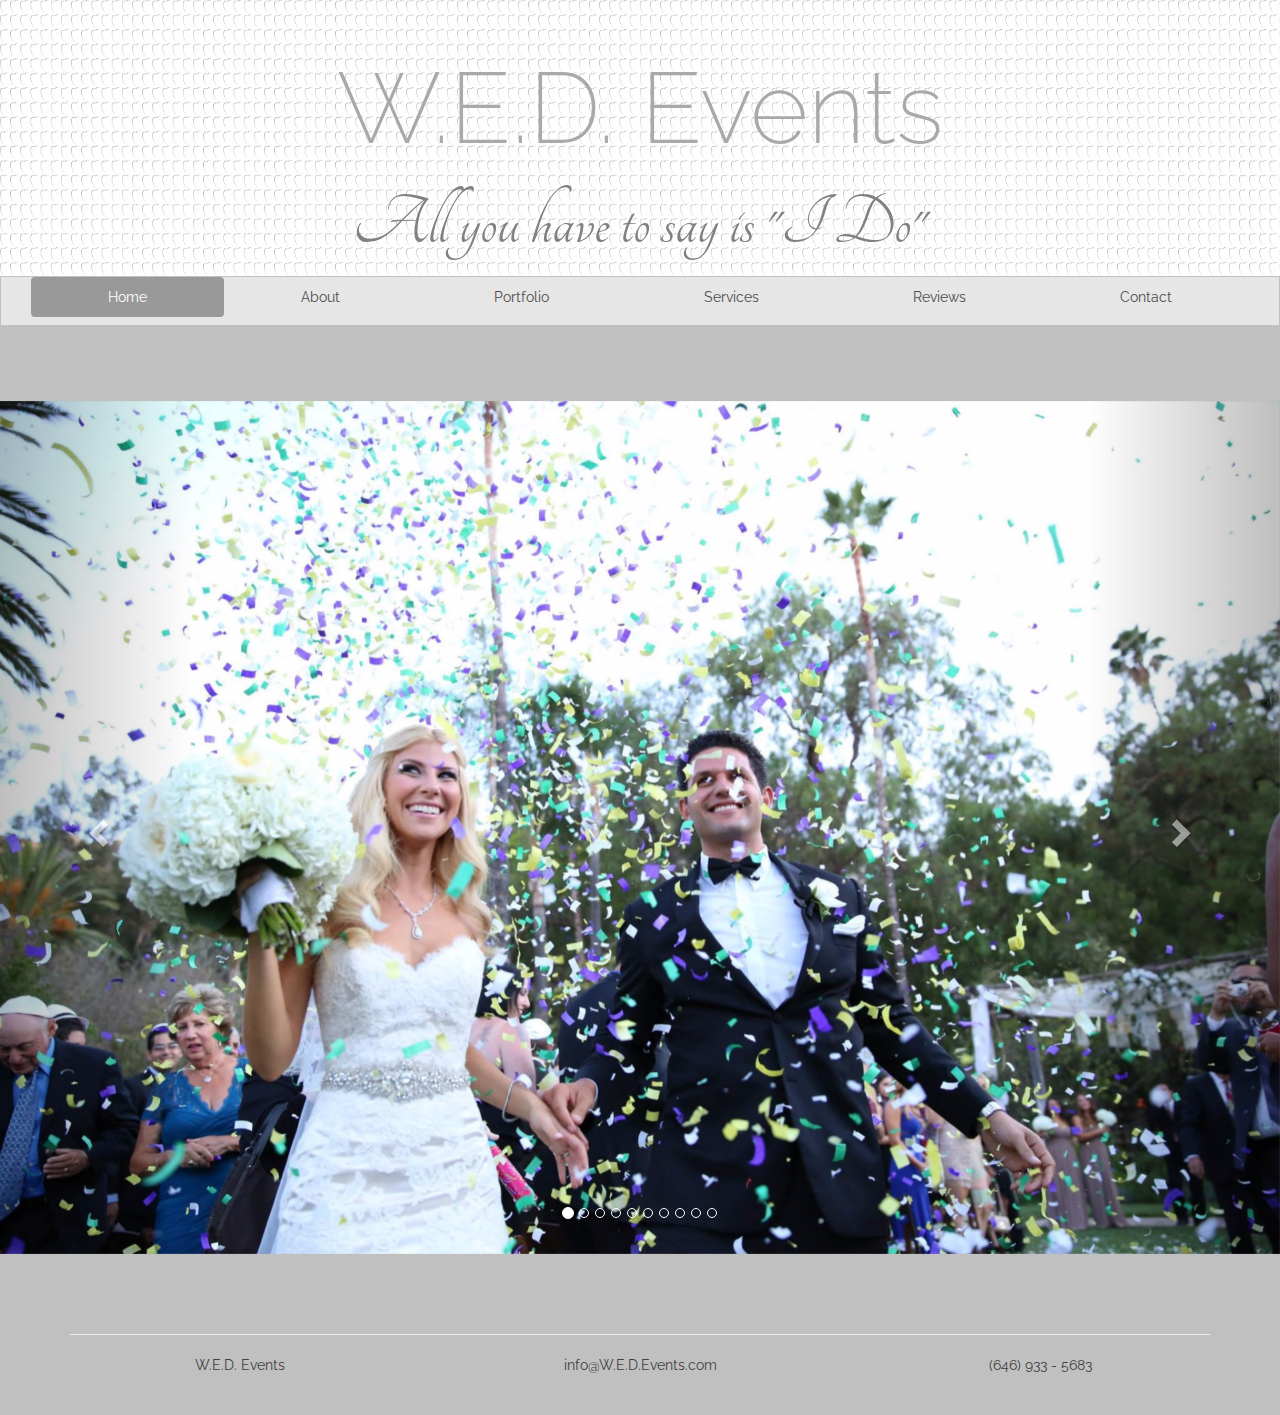
<file: index.html>
<!DOCTYPE html>
<html lang="en-us">
    <head>
        <meta charset="utf-8">
        <link rel="stylesheet" type="text/css" href="css/bootstrap.css">
        <link rel="stylesheet" type="text/css" href="css/wedevents.css">
        <link href='https://fonts.googleapis.com/css?family=Montaga|Raleway:600&effect=emboss' rel='stylesheet' type='text/css'>
        <link href='https://fonts.googleapis.com/css?family=Tangerine' rel='stylesheet' type='text/css'>
        <meta name="viewport" content="width=device-width, initial-scale=1">
        <title>W.E.D. Events</title>
    </head>
     
    <body>
        
            <div class="jumbotron">
                <div class="container-fluid">
                    <div class="row">
                        <div class="font-effect-emboss">
                        <div class="col-sm-12"><p>W.E.D. Events</p></div></div>
                <h3 class="tagline">All you have to say is "I Do"</h3>
                </div>
            </div>
       
             <!--Navigation Bar-->
       
            <nav class="navbar navbar-default">
                <div class="container-fluid">
                    <div class="navbar-header">
                        <!--a class="navbar-brand" href="#">W.E.D. Events-->
                        <button type="button" class="navbar-toggle" data-toggle="collapse" data-target=#myNavbar style="border-color:white;  background-color: #c0c0c0">Menu</button>
                    </div>
                    
                    
                <div class="collapse navbar-collapse" id="myNavbar">
        
                <ul class="nav nav-pills nav-justified">
                    <li class="active"><a href="index.html">Home</a></li>
                    <li><a href="about.html">About</a></li>
                    <li><a href="portfolio.html">Portfolio</a></li>
                    <li><a href="services.html">Services</a></li>
                    <li><a href="reviews.html">Reviews</a></li>
                    <li><a href="contact.html">Contact</a></li>
                </ul>
                </div><!--navbar collapse-->
                </div><!--container closing tag-->
            </nav>
            
        

                                 <!-- Wedding Couple Carousel-->
            <div id="carousel-homepagepics" class="carousel slide" data-ride="carousel" data-interval="8000">
                <ol class="carousel-indicators">
                    <li data-target="#carousel-homepagepics" data-slide-to="0" class="active"></li>
                    <li data-target="#carousel-homepagepics" data-slide-to="1"></li>
                    <li data-target="#carousel-homepagepics" data-slide-to="2"></li>
                    <li data-target="#carousel-homepagepics" data-slide-to="3"></li>
                    <li data-target="#carousel-homepagepics" data-slide-to="4"></li>
                    <li data-target="#carousel-homepagepics" data-slide-to="5"></li>
                    <li data-target="#carousel-homepagepics" data-slide-to="6"></li>
                    <li data-target="#carousel-homepagepics" data-slide-to="7"></li>
                    <li data-target="#carousel-homepagepics" data-slide-to="8"></li>
                    <li data-target="#carousel-homepagepics" data-slide-to="9"></li>
                </ol>

                                    <!-- Wrapper for slides -->
            <div class="carousel-inner">
                <div class="item active">
                    <img class="img-responsive center-block" src="img/wedding-couple-confetti_1920.jpg"/>
                     <div class="carousel-caption">
                        <h1 id="lovecap" class="h1">Celebrate love!</h1>
                    </div>
                </div>
                
                <div class="item">
                    <img class="img-responsive center-block" src="img/wedding-couple-laughing.jpg"/>
                </div>
                
                <div class="item">
                    <img class="img-responsive center-block" src="img/wedding-couple-umbrella_1920.jpg"/>
                     <div class="carousel-caption">
                        <h1 id="umbrella" class="h1">Celebrate love!</h1>
                    </div>
                </div>
                
                <div class="item">
                    <img  class="img-responsive center-block" src="img/wedding-kiss.jpg"/>
                </div>
                
                <div class="item">
                    <img class="img-responsive center-block" src="img/wedding-couple-happy.jpg"/>
                     <div class="carousel-caption">
                        <h1 id="lovehappy" class="h1">Celebrate love!</h1>
                    </div>
                </div>
                
                <div class="item">
                    <img  class="img-responsive center-block" src="img/kiss-md.jpg"/>
                </div>
                
                <div class="item">
                    <img  class="img-responsive center-block" src="img/wedding-couple-bride-lifted1.jpg"/>
                     <div class="carousel-caption">
                        <h1 id="bridelove" class="h1">Celebrate love!</h1>
                    </div>
                </div>
                
                <div class="item">
                    <img  class="img-responsive center-block" src="img/crazy-hour.jpg"/>
                 </div>
                
                <div class="item">
                    <img  class="img-responsive center-block" src="img/wedding-couple-woods.jpg"/>
                     <div class="carousel-caption">
                        <h1 id="lovewoods" class="h1">Celebrate love!</h1>
                    </div>
                </div>
                
                <div class="item">
                    <img  class="img-responsive center-block" src="img/wedding-couple-showered-confetti.jpg"/>
                </div>
                
                
            </div><!--carousel inner closing tag-->
        
                                        <!--Controls-->
            <a class="left carousel-control" href="#carousel-homepagepics" data-slide="prev">
                      <span class="glyphicon glyphicon-chevron-left"></span>
                      <span class="sr-only">Previous</span></a>
                      
            <a class="right carousel-control" href="#carousel-homepagepics" data-slide="next">
                      <span class="glyphicon glyphicon-chevron-right"></span>
                      <span class="sr-only">Next</span></a>
                </div><!--closes container>
            </div><br><br><br><!--closes carousel div-->
                  
            
            
            <!--This is our footer with contact info.-->
            
            <div class="container"><br><br><br>
            
                <div class="row">
                <div class="col-md-12 col-sm-12 col-xs-12">
                <hr>      <!--No closing tag in html5 for this element-->
                </div>
                
                <div class="row">
                    <div class="col-md-4 col-sm-4 col-xs-12" style="text-align:center">W.E.D. Events</div>
                    <div class="col-md-4 col-sm-4 col-xs-12" style="text-align:center">info@W.E.D.Events.com</div>
                    <div class="col-md-4 col-sm-4 col-xs-12" style="text-align:center">(646) 933 - 5683</div>
                </div><br><br>
            </div>
            
        


        <script src="js/jquery.js"></script>
        <script src="js/jquery-ui.js"></script>
        <script src="js/bootstrap.js"></script>
        <script src="js/wedscript.js"></script>
    </body>
</html>
</file>
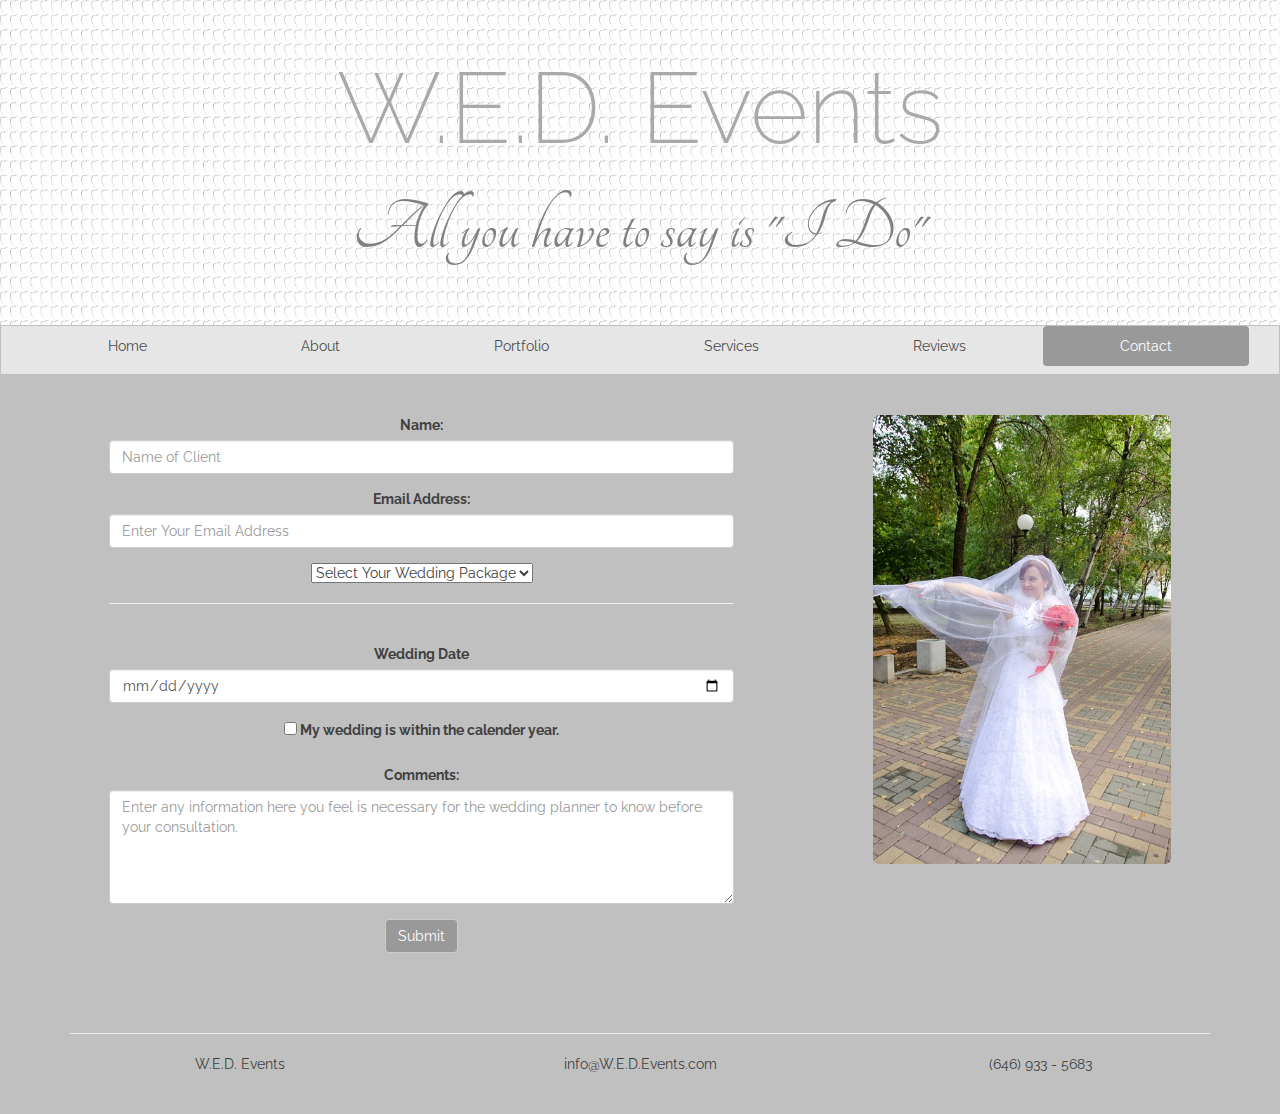
<file: contact.html>
<!DOCTYPE html>
<html lang="en-us">
    <head>
        <meta charset="utf-8">
        <link rel="stylesheet" type="text/css" href="css/bootstrap.css">
        <link rel="stylesheet" type="text/css" href="css/wedevents.css">
        <link href='https://fonts.googleapis.com/css?family=Montaga|Raleway:600&effect=emboss' rel='stylesheet' type='text/css'>
        <link href='https://fonts.googleapis.com/css?family=Tangerine' rel='stylesheet' type='text/css'>
        
        
        <title>W.E.D. Events</title>
    </head>
     
    <body>
        
            <div class="jumbotron">
                <div class="container-fluid">
                    <div class="font-effect-emboss">
                    <p>W.E.D. Events</p></div>
                    <h3 class="tagline">All you have to say is "I Do"</h3>
                </div>
            </div>
       
             <!--Navigation Bar-->
       
            <nav class="navbar navbar-default">
                <div class="container-fluid">
                    <div class="navbar-header">
                        <!--a class="navbar-brand" href="#">W.E.D. Events-->
                        <button type="button" class="navbar-toggle" data-toggle="collapse" data-target=#myNavbar style="border-color:white;  background-color: #c0c0c0">Menu</button>
                    </div>
                    
                    
                <div class="collapse navbar-collapse" id="myNavbar">
        
                <ul class="nav nav-pills nav-justified">
                    <li><a href="index.html">Home</a></li>
                    <li><a href="about.html">About</a></li>
                    <li><a href="portfolio.html">Portfolio</a></li>
                    <li><a href="services.html">Services</a></li>
                    <li><a href="reviews.html">Reviews</a></li>
                    <li class="active"><a href="contact.html">Contact</a></li>
                </ul>
                </div><!--navbar collapse-->
                </div><!--container closing tag-->
            </nav>
  
<br>
<br>
  

<div class="row">
    <div class="col-sm-12 col-md-6 col-md-offset-1">

  <form role="form">
      <div class="form-group">
          <label for="Name" class="formtitles">Name:</label>
          <input type="text" class="form-control" id="name" placeholder="Name of Client">
      </div>
      
      <div class="form-group">
          <label for="Email Address" class="formtitles">Email Address:</label>
          <input type="email" class="form-control" placeholder="Enter Your Email Address">
      </div>
      
    <select class="c-select">
  <option selected>Select Your Wedding Package</option>
  <option value="1">Silver - $5,500 and up</option>
  <option value="2">Gold - $18,500 and up</option>
  <option value="3">Platinum - $55,500 and up</option>
</select>
     <hr>
     <br>
    <div class="form-group">
    <label for="date"class="formtitles">Wedding Date</label>
    <input type="date" class="form-control" id="weddingdate">
    </div>
    
  <label class="c-input c-checkbox">
  <input type="checkbox">
  <span class="c-indicator"></span>
  My wedding is within the calender year.
  </label>
  <br>
  <br>
 
    <div class="form-group">
      <label for="comment" class="formtitles">Comments:</label>
      <textarea class="form-control" rows="5" id="comment" placeholder="Enter any information here you feel is necessary for the wedding planner to know before your consultation."></textarea>
    </div>
  
        <div class="form-group"> 
            <div class="col-sm-offset-1 col-sm-10">
              <button type="submit" class="btn btn-default" id="submit">Submit</button>
        </div>
  </div>
  </form>
    </div>
    <div class="col-sm-12 col-md-3 col-md-offset-1">
            <img src="img/wedding-bride-veil-arm-ext.jpg" class="img-responsive center-block img-rounded"/>
        </div>
 </div>
  
        


<!--This is our footer with contact info.-->
            
            <div class="container"><br><br><br>
                <div class="row">
                <div class="col-md-12 col-sm-12 col-xs-12">
                <hr>      <!--No closing tag in html5 for this element-->
                </div>
                
                <div class="row">
                    <div class="col-md-4 col-sm-4 col-xs-12 center-block">W.E.D. Events</div>
                    <div class="col-md-4 col-sm-4 col-xs-12 center-block">info@W.E.D.Events.com</div>
                    <div class="col-md-4 col-sm-4 col-xs-12 center-block">(646) 933 - 5683</div>
                </div><br><br>
            </div>
            


        <script src="js/jquery.js"></script>
        <script src="js/jquery-ui.js"></script>
        <script src="js/bootstrap.js"></script>
    </body>
</html>
</file>
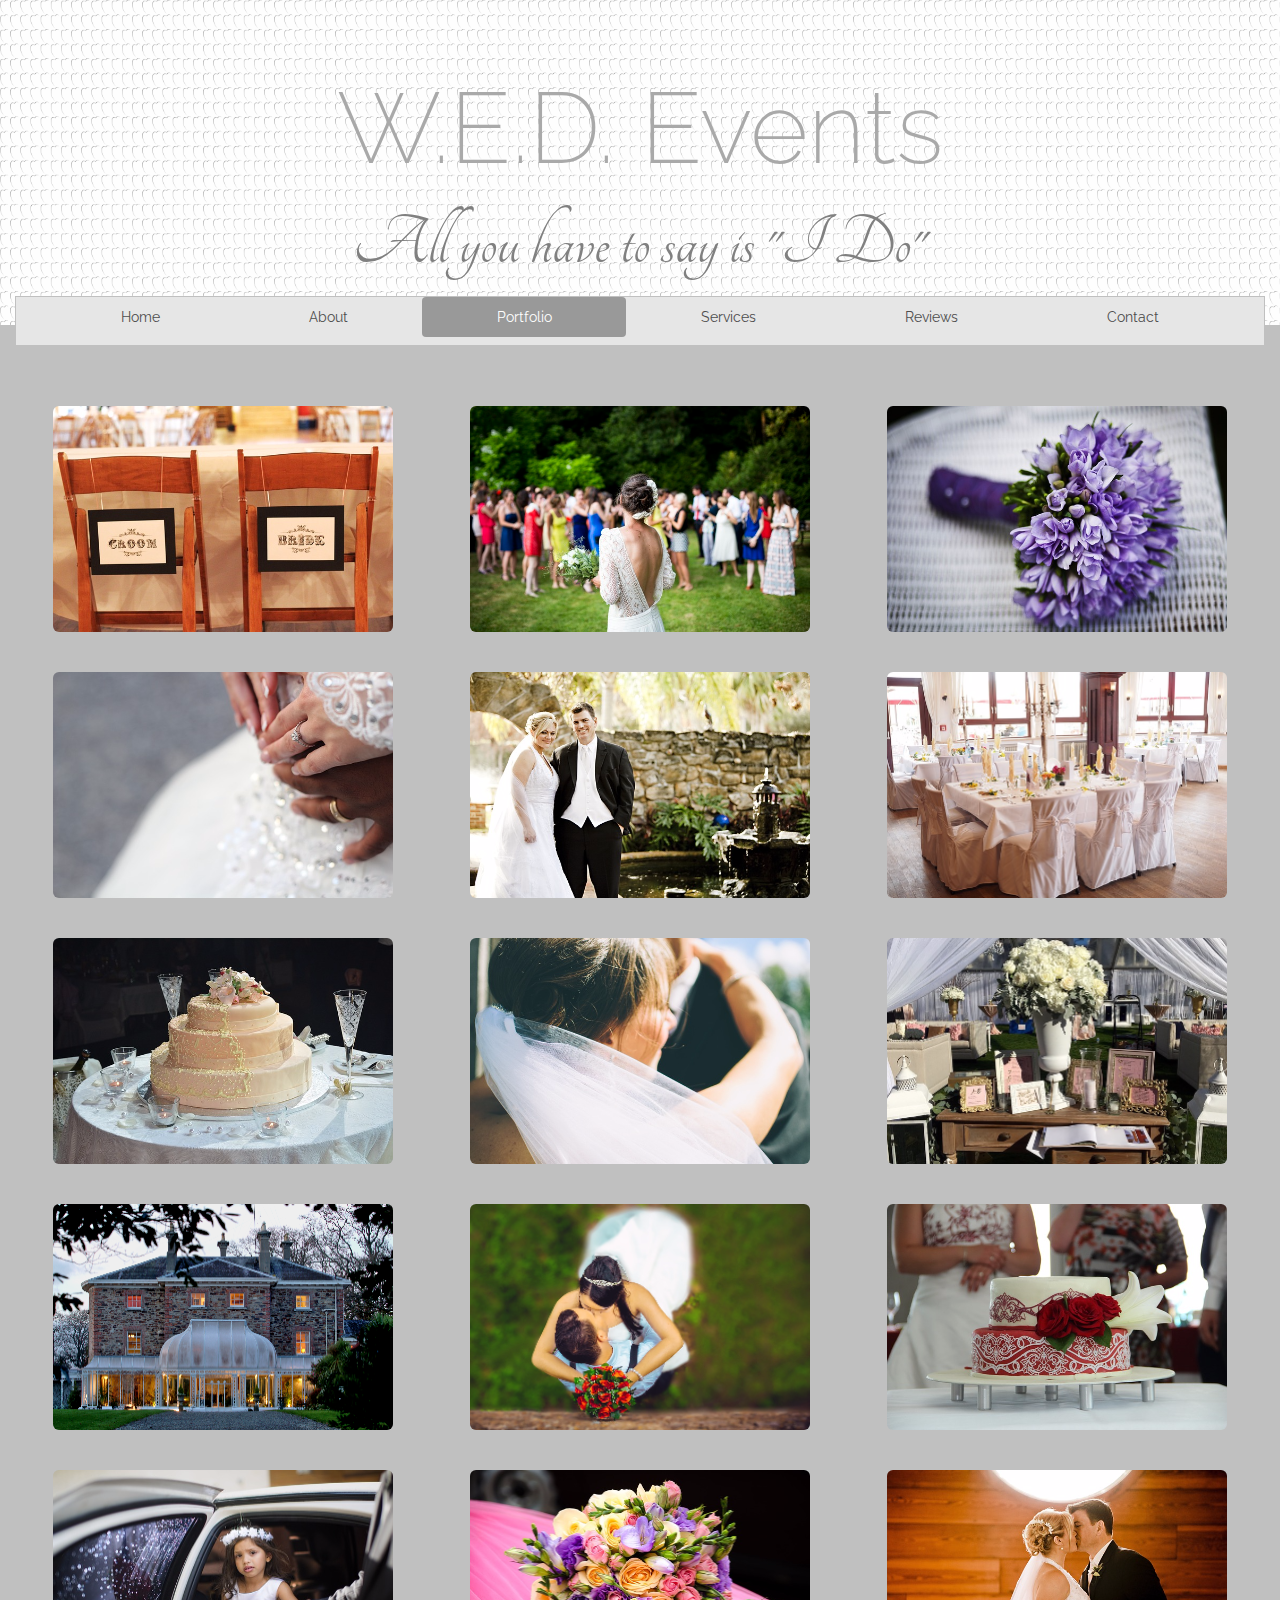
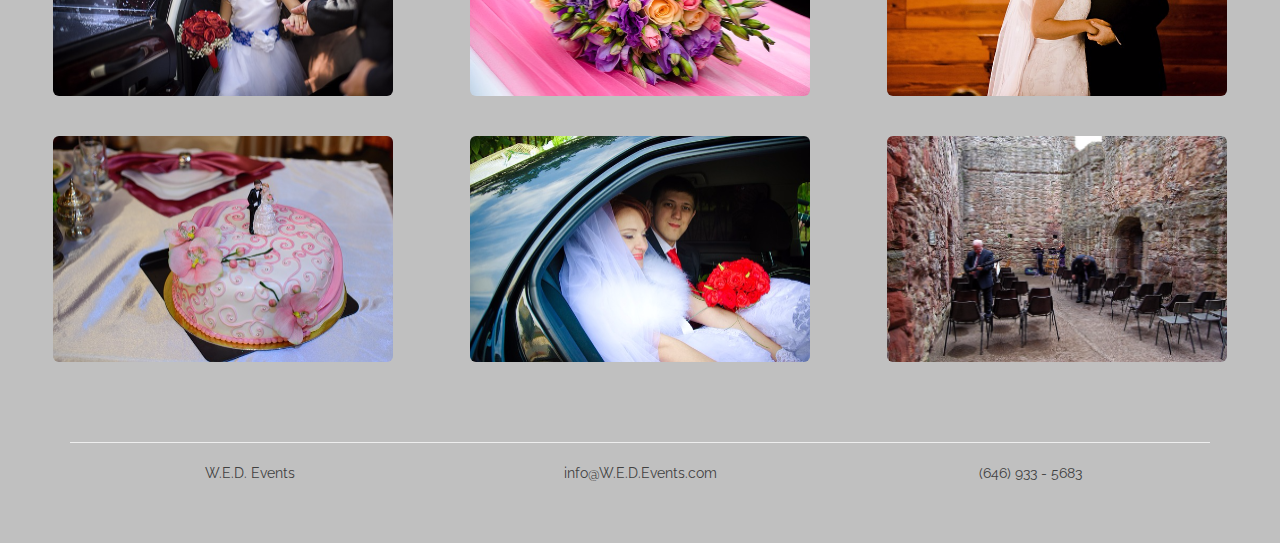
<file: portfolio.html>
<!DOCTYPE html>
<html lang="en-us">
    <head>
        <meta charset="utf-8">
        <link rel="stylesheet" type="text/css" href="css/bootstrap.css">
        <link rel="stylesheet" type="text/css" href="css/wedevents.css">
        <link href='https://fonts.googleapis.com/css?family=Montaga|Raleway:600&effect=emboss' rel='stylesheet' type='text/css'>
        <link href='https://fonts.googleapis.com/css?family=Tangerine' rel='stylesheet' type='text/css'>
        <meta name="viewport" content="width=device-width, initial-scale=1">
        <title>W.E.D. Events</title>
    </head>
     
    <body>
        
            <div class="jumbotron">
                <div class="container-fluid">
                    <div class="row">
                        <div class="font-effect-emboss">
                        <div class="col-xs-12"><p>W.E.D. Events</p></div>
                <h3 class="tagline">All you have to say is "I Do"</h3>
                </div>
            </div>
            
                        <!--Navigation Bar-->
       
            <nav class="navbar navbar-default">
                <div class="container-fluid">
                    <div class="navbar-header">
                        <!--a class="navbar-brand" href="#">W.E.D. Events-->
                        <button type="button" class="navbar-toggle" data-toggle="collapse" data-target=#myNavbar style="border-color:white;  background-color: #c0c0c0">Menu</button>
                    </div>
                    
                    
                <div class="collapse navbar-collapse" id="myNavbar">
        
                <ul class="nav nav-pills nav-justified">
                    <li><a href="index.html">Home</a></li>
                    <li><a href="about.html">About</a></li>
                    <li class="active"><a href="portfolio.html">Portfolio</a></li>
                    <li><a href="services.html">Services</a></li>
                    <li><a href="reviews.html">Reviews</a></li>
                    <li><a href="contact.html">Contact</a></li>
                </ul>
                </div><!--navbar collapse-->
                </div><!--container closing tag-->
            </nav>
            
 
                                    <!--Portfolio responsive grid-->
            <div class="container-fluid">
                <br><br><br>
                <div class="row">
                    <div class="col-md-4 col-sm-4 col-xs-12">
                        <img src="img/bride-groom-chairs-sm.jpg" class="img-responsive img-rounded center-block"/>
                        <br><br></div>
                    
                    <div class="col-md-4 col-sm-4 col-xs-12 center-block">
                        <img src="img/bride-wedding-party-sm.jpg" class="img-responsive img-rounded center-block"/>
                        <br><br></div>
                    
                    <div class="col-md-4 col-sm-4 col-xs-12 center-block">
                        <img src="img/bouquet-purple-sm.jpg" class="img-responsive img-rounded center-block"/>
                        <br><br></div>
                        
                </div>
            </div>
            
            <div class="container-fluid">    
                <div class="row">        
                    <div class="col-md-4 col-sm-4 col-xs-12">
                        <img src="img/bridal-wedding-hands-sm.jpg" class="img-responsive img-rounded center-block"/>
                        <br><br></div>

                    <div class="col-md-4 col-sm-4 col-xs-12">
                        <img src="img/wedding-couple-sm5.jpg" class="img-responsive img-rounded center-block"/>
                        <br><br></div>
                    
                    <div class="col-md-4 col-sm-4 col-xs-12">
                        <img src="img/wedding-table-recep-sm.jpg" class="img-responsive img-rounded center-block"/>
                        <br><br></div>
                </div>  
            </div>
            
            <div class="container-fluid">
                <div class="row">    
                    <div class="col-md-4 col-sm-4 col-xs-12">
                        <img src="img/wedding-cake-sm.jpg" class="img-responsive img-rounded center-block"/>
                        <br><br></div>
                    
                    <div class="col-md-4 col-sm-4 col-xs-12">
                        <img src="img/couple-dancing-sm.jpg" class="img-responsive img-rounded center-block"/>
                        <br><br></div>
                    
                    <div class="col-md-4 col-sm-4 col-xs-12">
                       <img src="img/wedding-guest-book-sm.jpg" class="img-responsive img-rounded center-block"/>
                       <br><br></div>
                </div>
            </div>  
                    
            <div class="container-fluid">
                <div class="row">    
                    <div class="col-md-4 col-sm-4 col-xs-12">
                        <img src="img/Marlfield_House_Hotel-sm.jpg" class="img-responsive img-rounded center-block"/>
                        <br><br></div>
                    
                    <div class="col-md-4 col-sm-4 col-xs-12">
                        <img src="img/kiss-photo-from-above.jpg" class="img-responsive img-rounded center-block"/>
                        <br><br></div>
                    
                    <div class="col-md-4 col-sm-4 col-xs-12">
                        <img src="img/wedding-reception-cake-sm.jpg" class="img-responsive img-rounded center-block"/>
                        <br><br></div>
                </div>
            </div>
                
            <div class="container-fluid">
                <div class="row">
                    <div class="col-md-4 col-sm-4 col-xs-12">
                        <img src="img/flower-girl-sm.jpg" class="img-responsive img-rounded center-block"/>
                        <br><br></div>
                    
                    <div class="col-md-4 col-sm-4 col-xs-12">
                        <img src="img/flowers-colorful-sm.jpg" class="img-responsive img-rounded center-block"/>
                        <br><br></div>
                    
                    <div class="col-md-4 col-sm-4 col-xs-12">
                        <img src="img/wedding-kiss-sunlight-sm.jpg" class="img-responsive img-rounded center-block"/>
                        <br><br></div>
                </div>
            </div>
            
            <div class="container-fluid">        
                <div class="row">    
                    <div class="col-md-4 col-sm-4 col-xs-12">
                        <img src="img/wedding-cake-sm-pink.jpg" class="img-responsive img-rounded center-block"/>
                        <br><br></div>
                
                    <div class="col-md-4 col-sm-4 col-xs-12">
                        <img src="img/couple-in-car-sm.jpg" class="img-responsive img-rounded center-block"/>
                        <br><br></div>    
                
                    <div class="col-md-4 col-sm-4 col-xs-12">
                        <img src="img/castle-sm.jpg" class="img-responsive img-rounded center-block"/>
                        <br><br></div>
                </div>      
            </div>
            
               
            <!--This is our footer with contact info.-->
            
            <div class="container"><br>
                <div class="row">
                    <div class="col-md-12 col-sm-12 col-xs-12">
                    <hr>  <!--No closing tag in html5 for this element-->
                    </div>    
                </div>
                
                <div class="row">
                    <div class="col-md-4 col-sm-4 col-xs-12">W.E.D. Events</div>
                    <div class="col-md-4 col-sm-4 col-xs-12">info@W.E.D.Events.com</div>
                    <div class="col-md-4 col-sm-4 col-xs-12">(646) 933 - 5683</div>
                </div><br><br><br><!--closes row-->
            </div><!--closes footer container-->


        <script src="js/jquery.js"></script>
        <script src="js/jquery-ui.js"></script>
        <script src="js/bootstrap.js"></script>
    </body>
</html>
</file>
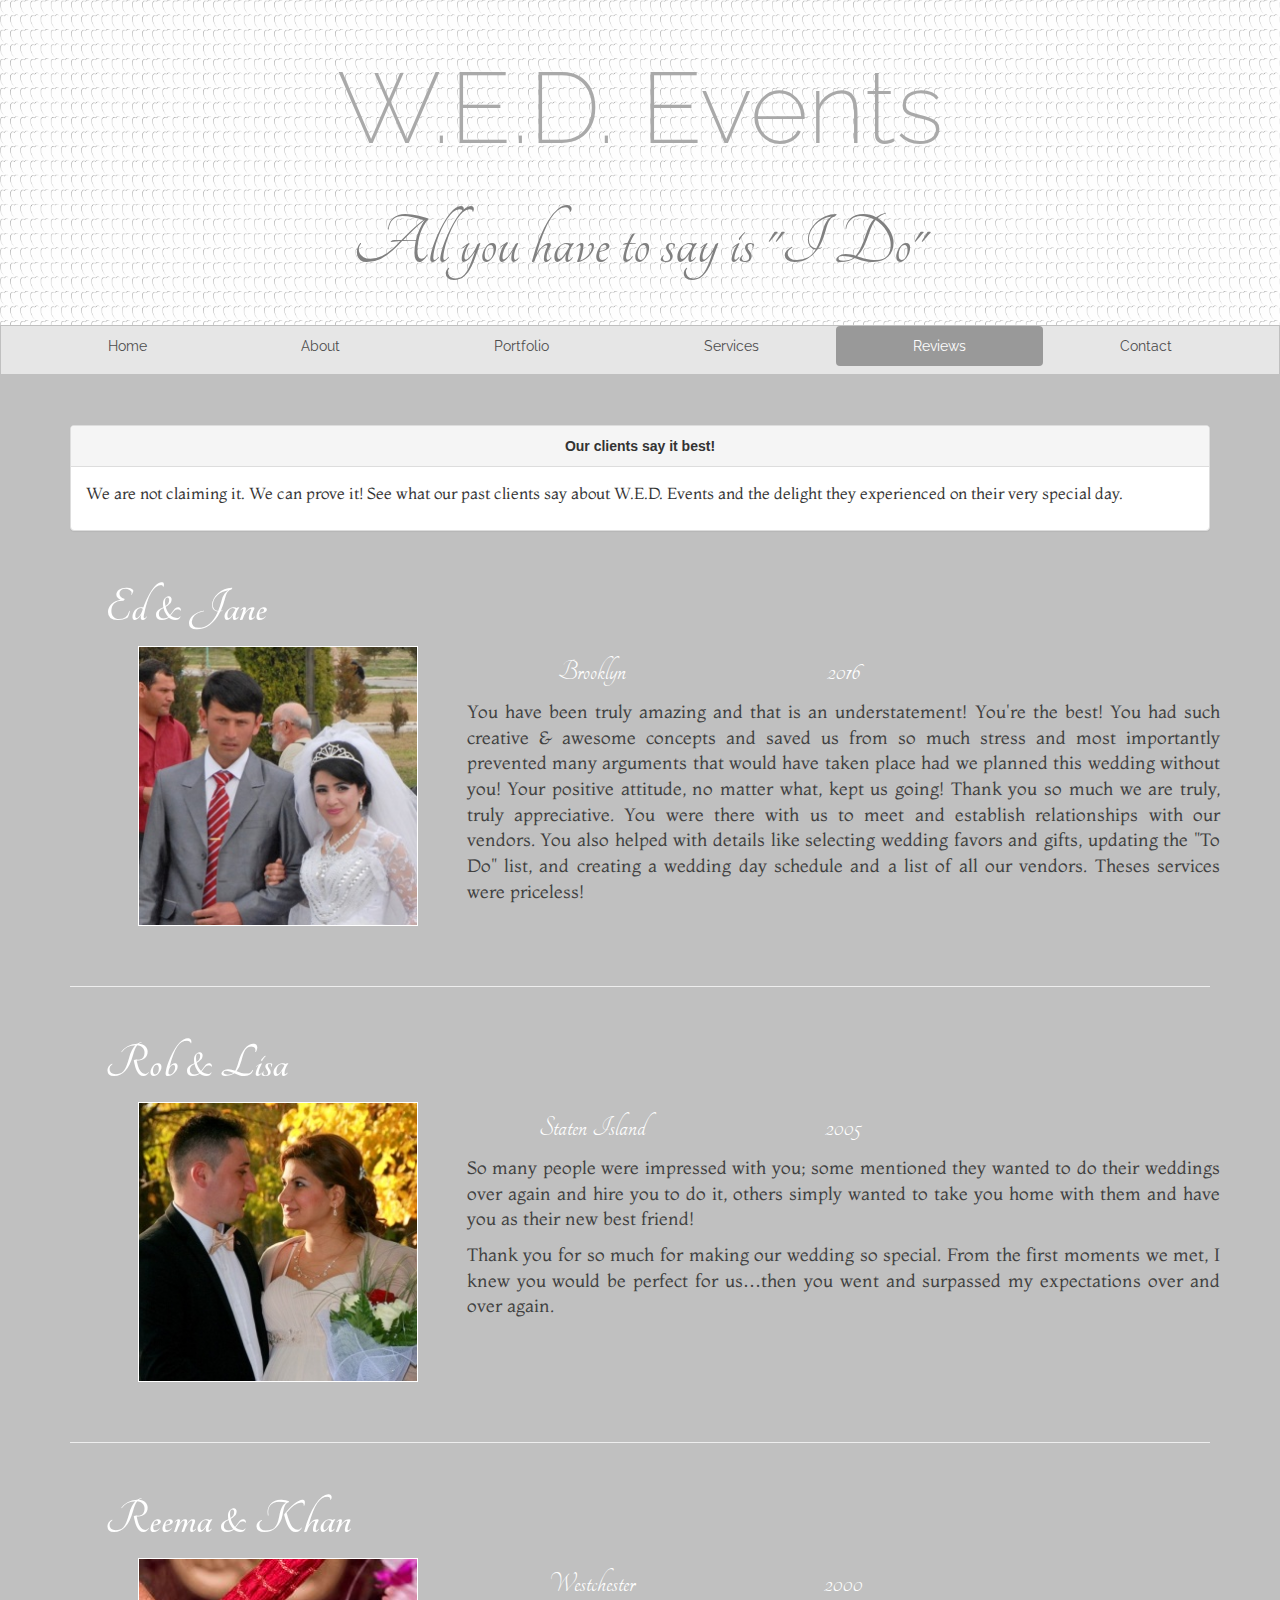
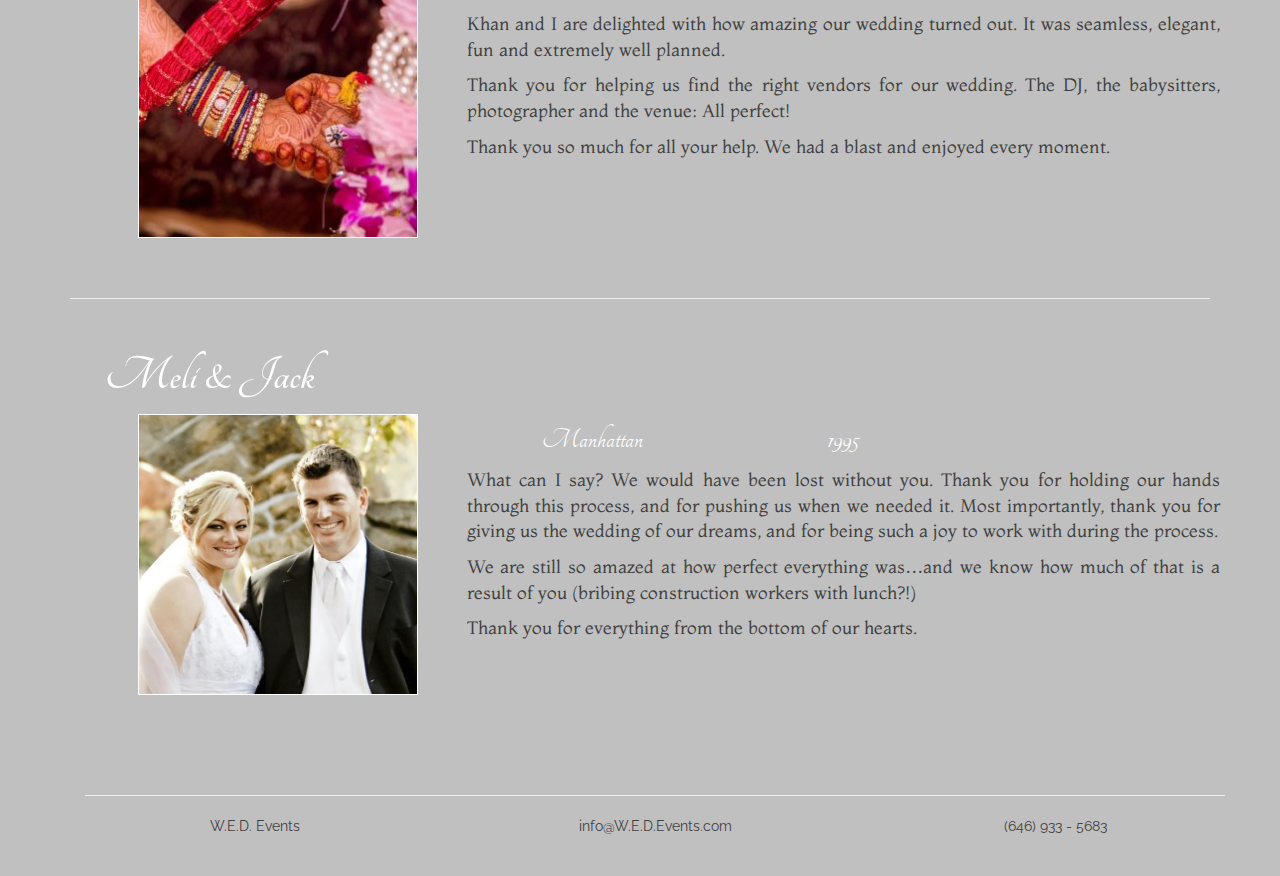
<file: reviews.html>
<!DOCTYPE html>
<html lang="en-us">
    <head>
        <meta charset="utf-8">
        <link rel="stylesheet" type="text/css" href="css/bootstrap.css">
        <link rel="stylesheet" type="text/css" href="css/wedevents.css">
        <link href='https://fonts.googleapis.com/css?family=Montaga|Raleway:600&effect=emboss' rel='stylesheet' type='text/css'>
        <link href='https://fonts.googleapis.com/css?family=Tangerine' rel='stylesheet' type='text/css'>
        <meta http-equiv="X-UA-Compatible" content="IE=edge" />
        <meta name="viewport" content="width=device-width, initial-scale=1">
        <!--[if lt IE 9]>
            <script src="https://oss.maxcdn.com/html5shiv/3.7.2/html5shiv.min.js"></script>
            <script src="https://oss.maxcdn.com/respond/1.4.2/respond.min.js"></script>
        <![endif]-->
        <title>W.E.D. Events</title>
    </head>
     
    <body>
        
            <div class="jumbotron">
                <div class="container-fluid">
                    <div class="row">
                        <div class="font-effect-emboss"
                        <div class="col-sm-12"><p>W.E.D. Events</p></div></div>
                <h3 class="tagline">All you have to say is "I Do"</h3>
                </div>
            </div>
       
             <!--Navigation Bar-->
       
            <nav class="navbar navbar-default">
                <div class="container-fluid">
                    <div class="navbar-header">
                        <!--a class="navbar-brand" href="#">W.E.D. Events-->
                        <button type="button" class="navbar-toggle" data-toggle="collapse" data-target=#myNavbar style="border-color:white;  background-color: #c0c0c0">Menu</button>
                    </div>
                    
                    
                <div class="collapse navbar-collapse" id="myNavbar">
        
                <ul class="nav nav-pills nav-justified">
                    <li><a href="index.html">Home</a></li>
                    <li><a href="about.html">About</a></li>
                    <li><a href="portfolio.html">Portfolio</a></li>
                    <li><a href="services.html">Services</a></li>
                    <li class="active"><a href="reviews.html">Reviews</a></li>
                    <li><a href="contact.html">Contact</a></li>
                </ul>
                </div><!--navbar collapse-->
                </div><!--container closing tag-->
            </nav>
            
            
            <div class="container">
            <div class="panel panel-default">
                <div class="panel-heading"><strong>Our clients say it best!</strong></div>
                <div class="panel-body">
                    <p>We are not claiming it. We can prove it! See what our past clients say about W.E.D. Events and the delight they experienced on their very special day.</p>
                    
                </div>
            </div><!-- closing panel -->              
            
            <!-- First Review -->
            <div class="container"> 
            <div  class="review">
                <div class="row"> <!-- Name of spouses for this review -->
                    <div class="col-sm-12">
                        <h4 class="reviewtitle"><strong>Ed & Jane</strong></h4>
                    </div>
                </div>
                <div class="row">
                    <div class="col-sm-4">
                        <img src="img/ed-jane.jpg" class="reviewpic"  class="img-responsive" class="center-block"/>
                    </div>
                    <div class="col-sm-8"> 
                        <div class="row">
                            <div class="col-sm-4"><h6 class="reviewtitle2">Brooklyn</h6></div>
                            <div class="col-sm-4"><h6 class="reviewtitle2">2016</h6></div>
                        </div>
                        <div class="row">
                            <p class="reviewparagraph">
                                You have been truly amazing and that is an understatement! You're the best! You had such creative & awesome concepts and saved us from so much stress and most importantly prevented many arguments that would have taken place had we planned this wedding without you!
                                Your positive attitude, no matter what, kept us going! Thank you so much we are truly, truly appreciative.
                                You were there with us to meet and establish relationships with our vendors. You also helped with details like selecting wedding favors and gifts, updating the "To Do" list, and creating a wedding day schedule and a list of all our vendors. Theses services were priceless!
                            </p>
                        </div>
                       
                    </div>
                </div>
            </div>    
            </div>
            <br>
            <hr>
            <!-- Second Review -->
            <div class="container"> 
            <div  class="review">
                <div class="row"> <!-- Name of spouses for this review -->
                    <div class="col-xs-12">
                        <h4 class="reviewtitle"><strong>Rob & Lisa</strong></h4>
                    </div>
                </div>
                <div class="row">
                    <div class="col-sm-4">
                        <img src="img/rob-lisa.jpg" class="reviewpic" class="img-responsive" class="center-block"/>
                    </div>
                    <div class="col-sm-8"> 
                        <div class="row">
                            <div class="col-sm-4"><h6 class="reviewtitle2">Staten Island</h6></div>
                            <div class="col-sm-4"><h6 class="reviewtitle2">2005</h6></div>
                        </div>
                        <div class="row">
                            <p class="reviewparagraph">
                                So many people were impressed with you; some mentioned they wanted to do their weddings over again and hire you to do it, others simply wanted to take you home with them and have you as their new best friend!
                            </p>
                            <p class="reviewparagraph">
                                Thank you for so much for making our wedding so special. From the first moments we met, I knew you would be perfect for us…then you went and surpassed my expectations over and over again.
                            </p>
                        </div>
                       
                    </div>
                </div>
            </div>    
            </div>
            
            <br>
            <hr>
            
            <!--This is the third review.-->
            <div class="container">
                <div class="review">
                    <div class="row"> <!-- Name of spouses for this review -->
                        <div class="col-xs-12">
                            <h4 class="reviewtitle"><strong>Reema & Khan</strong></h4>
                        </div>
                    </div> 
                    <div class="row">
                        <div class="col-sm-4">
                            <img src="img/reema-khan.jpg" class="reviewpic" class="img-responsive" class="center-block"/>
                        </div>
                        <div class="col-sm-8">
                            <div class="row">
                                <div class="col-sm-4"><h6 class="reviewtitle2">Westchester</h6></div>
                                <div class="col-sm-4"><h6 class="reviewtitle2">2000</h6></div>
                            </div>
                            <div class="row">
                                <p class="reviewparagraph">
                                    Khan and I are delighted with how amazing our wedding turned out. It was seamless, elegant, fun and extremely well planned.
                                </p>
                                <p class="reviewparagraph">
                                    Thank you for helping us find the right vendors for our wedding. The DJ, the babysitters, photographer and the venue: All perfect!
                                </p>
                                <p class="reviewparagraph">
                                    Thank you so much for all your help. We had a blast and enjoyed every moment.
                                </p>
                            </div>
                        </div>
                    </div>
                </div>
                
            </div>
            
            <br>
            <hr>
            
            <!--This is the fourth review.-->
            <div class="container"> 
            <div  class="review">
                <div class="row"> <!-- Name of spouses for this review -->
                    <div class="col-xs-12">
                        <h4 class="reviewtitle"><strong>Meli & Jack</strong></h4>
                    </div>
                </div>
                <div class="row">
                    <div class="col-sm-4">
                        <img src="img/meli-jack.jpg" class="reviewpic" class="img-responsive" class="center-block"/>
                    </div>
                    <div class="col-sm-8"> 
                        <div class="row">
                            <div class="col-sm-4"><h6 class="reviewtitle2">Manhattan</h6></div>
                            <div class="col-sm-4"><h6 class="reviewtitle2">1995</h6></div>
                        </div>
                        <div class="row">
                            <p class="reviewparagraph">
                                What can I say? We would have been lost without you. Thank you for holding our hands through this process, and for pushing us when we needed it. Most importantly, thank you for giving us the wedding of our dreams, and for being such a joy to work with during the process. 
                            </p>
                            <p class="reviewparagraph">
                                We are still so amazed at how perfect everything was…and we know how much of that is a result of you (bribing construction workers with lunch?!)
                            </p>
                            <p class="reviewparagraph">
                                Thank you for everything from the bottom of our hearts. 
                            </p>
                        </div>
                       
                    </div>
                </div>
            </div>    
            </div>
            
            <!--This is our footer with contact info.-->
            
            <div class="container"><br><br><br>
                <div class="row">
                <div class="col-md-12 col-sm-12 col-xs-12">
                <hr>      <!--No closing tag in html5 for this element-->
                </div>
                
                <div class="row">
                    <div class="col-md-4 col-sm-4 col-xs-12" style="text-align:center">W.E.D. Events</div>
                    <div class="col-md-4 col-sm-4 col-xs-12" style="text-align:center">info@W.E.D.Events.com</div>
                    <div class="col-md-4 col-sm-4 col-xs-12" style="text-align:center">(646) 933 - 5683</div>
                </div><br><br>
            </div>
            
        


        <script src="js/jquery.js"></script>
        <script src="js/jquery-ui.js"></script>
        <script src="js/bootstrap.js"></script>
    </body>
</html>
</file>
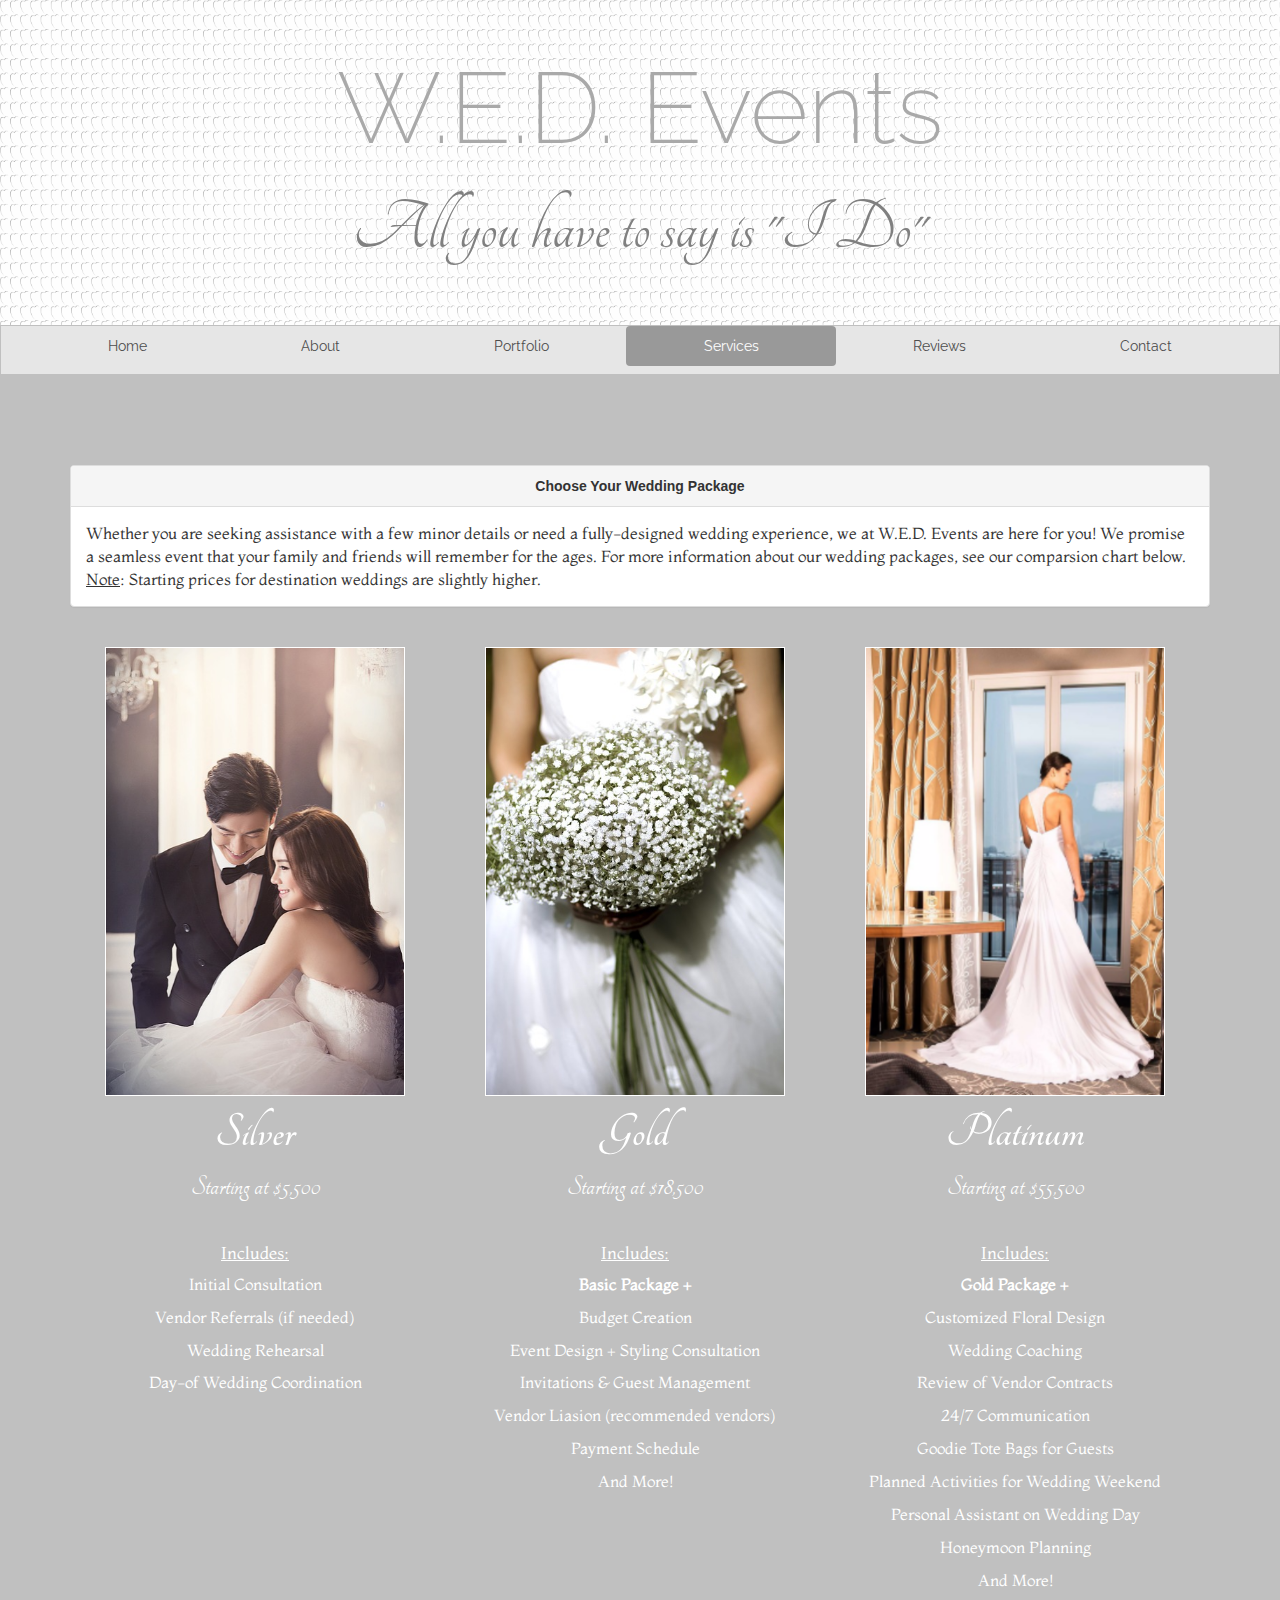
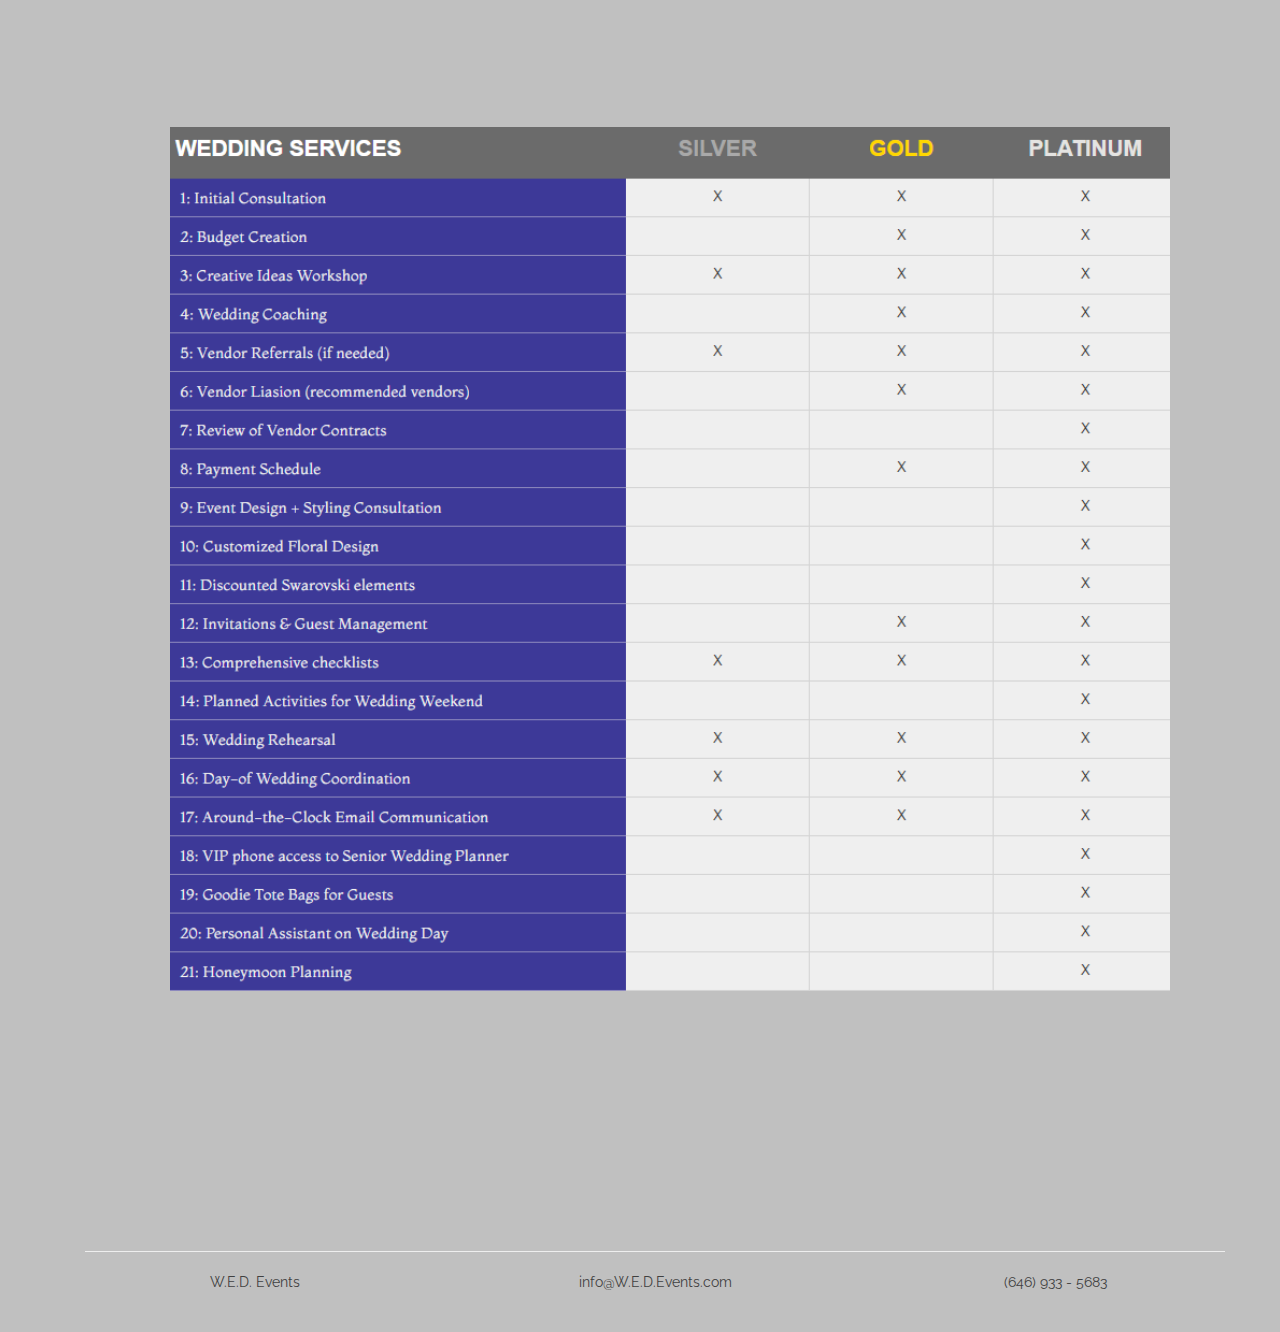
<file: services.html>
<!DOCTYPE html>
<html lang="en-us">
    <head>
        <meta charset="utf-8">
        <link rel="stylesheet" type="text/css" href="css/bootstrap.css">
        <link rel="stylesheet" type="text/css" href="css/wedevents.css">
        <meta name="viewport" content="width=device-width, initial-scale=1">
        <link href='https://fonts.googleapis.com/css?family=Montaga|Raleway:600&effect=emboss' rel='stylesheet' type='text/css'>
        <link href='https://fonts.googleapis.com/css?family=Tangerine' rel='stylesheet' type='text/css'>
        <title>W.E.D. Events</title>
    </head>
     
    <body class="weddingservicestable">
        
            <div class="jumbotron">
                <div class="container-fluid">
                    <div class="font-effect-emboss">
                    <p>W.E.D. Events</p></div>
                    <h3 class="tagline">All you have to say is "I Do"</h3>
                </div>
            </div>
       
             <!--Navigation Bar-->
       
            <nav class="navbar navbar-default">
                <div class="container-fluid">
                    <div class="navbar-header">
                        <!--a class="navbar-brand" href="#">W.E.D. Events-->
                        <button type="button" class="navbar-toggle" data-toggle="collapse" data-target=#myNavbar style="border-color:white; background-color: #c0c0c0">Menu</button>
                    </div>
                    
                    
                <div class="collapse navbar-collapse" id="myNavbar">
        
                <ul class="nav nav-pills nav-justified">
                    <li><a href="index.html">Home</a></li>
                    <li><a href="about.html">About</a></li>
                    <li><a href="portfolio.html">Portfolio</a></li>
                    <li class="active"><a href="services.html">Services</a></li>
                    <li><a href="reviews.html">Reviews                                                                                                                                                                                                                                                                                                                                                                                                                                                                                                                                                                                                                                                                                                                                                                                                                                                                                                                                                                                                                                                                                                                                                                                                                                                                                                                                                                                                           </a></li>
                    <li><a href="contact.html">Contact</a></li>
                </ul>
                </div><!--navbar collapse-->
                </div><!--container closing tag-->
            </nav>
            <br>
            <br>
            
            <div class="container">
            <div class="panel panel-default">
                <div class="panel-heading"><strong>Choose Your Wedding Package</strong></div>
                <div class="panel-body">
                    Whether you are seeking assistance with a few minor details or need a fully-designed wedding experience,
                    we at W.E.D. Events are here for you! We promise a seamless event that your family and friends will remember for the ages.
                    For more information about our wedding packages, see our comparsion chart below.
                    <br>
                    <span id="servicesnote">Note</span>: Starting prices for destination weddings are slightly higher.
                </div>
            </div><!-- closing panel -->  
    
    
            <div class="container-fluid">
                <div class="row">
                    <div class="col-md-4 col-md-offset-0 col-sm-4 col-sm-offset-0 col-xs-10 col-xs-offset-2">
            <div class="package">
                <img src="img/wedding-couple-asian_640.jpg" class="packagepic" class="image-responsive center-block"/>
                <h4 class="weddingpackagetitle"><strong>Silver</strong></h4>
                <h6 class="weddingpackagetitle2">Starting at $5,500</h6>
                <br>
                <h5 class="listtitle">Includes:</h5>
                <p>
                        <p class="services">Initial Consultation</p>
                        <p class="services">Vendor Referrals (if needed)</p>
                        <p class="services">Wedding Rehearsal</p>
                        <p class="services">Day-of Wedding Coordination</p>
                </p>
            </div>
            </div>
            
            <div class="col-md-4 col-md-offset-0 col-sm-4 col-sm-offset-0 col-xs-10 col-xs-offset-2">
            <div class="package">
                <img src="img/wedding-dress-bouquet_640.jpg" class="packagepic" class="img-responsive center-block"/>
                <h4 class="weddingpackagetitle"><strong>Gold</strong></h4>
                <h6 class="weddingpackagetitle2"> Starting at $18,500</h6>
                <br>
                <h5 class="listtitle">Includes:</h5>
                <p>
                        <p class="services"><strong>Basic Package +</strong></p>
                        <p class="services">Budget Creation</p>
                        <p class="services">Event Design + Styling Consultation</p>
                        <p class="services">Invitations & Guest Management</p>
                        <p class="services">Vendor Liasion (recommended vendors)</p>
                        <p class="services">Payment Schedule</p>
                        <p class="services">And More!</p>
            </div>
            </div>
            
            <div class="col-md-4 col-md-offset-0 col-sm-4 col-sm-offset-0 col-xs-10 col-xs-offset-2">
            <div class="package">
                <img src="img/bride-services.jpg" class="packagepic" class="img-responsive center-block"/>
                <h4 class="weddingpackagetitle"><strong>Platinum</strong></h4>
                <h6 class="weddingpackagetitle2"> Starting at $55,500</h6>
                <br>
                <h5 class="listtitle">Includes:</h5>
                <p>
                        <p class="services"><strong>Gold Package +</strong></p>
                        <p class="services">Customized Floral Design</p>
                        <p class="services">Wedding Coaching</p>
                        <p class="services">Review of Vendor Contracts</p>
                        <p class="services">24/7 Communication</p>
                        <p class="services">Goodie Tote Bags for Guests</p>
                        <p class="services">Planned Activities for Wedding Weekend</p>
                        <p class="services">Personal Assistant on Wedding Day</p>
                        <li class="services">Honeymoon Planning</p>
                        <li class="services">And More!</p>
                </p><br><br>
                </div>
            </div><!-- closing row -->
            </div><!-- closing container fluid -->
            

            <br>
            <br>
            <br>
            <br>
            <br>
            <br>
            <br>
            <br>
            <br>
            <br>
            <br>
            <br>
            <br>
            <br>
            <br>
            
    <div class="container">
        <div class="row">
                <div class="col-md-12">
                    <img src="img/weddingtable.jpg" class="img-responsive center-block weddingtable" />
                </div>
            </div>
    </div>        
            
            
            
            
            
            
            <br>
            <br>
            <br>
            <br>
            <br>
              
            </div><!-- closing container div -->
            <br>
            <br>
            <br>
            <br>
    
            <!--This is our footer with contact info.-->
           
            <div class="container"><br><br><br>
            
                <div class="row">
                <div class="col-md-12 col-sm-12 col-xs-12">
                <hr>      <!--No closing tag in html5 for this element-->
                </div>
                
                <div class="row">
                    <div class="col-md-4 col-sm-4 col-xs-12">W.E.D. Events</div>
                    <div class="col-md-4 col-sm-4 col-xs-12">info@W.E.D.Events.com</div>
                    <div class="col-md-4 col-sm-4 col-xs-12">(646) 933 - 5683</div>
                </div><br><br>
            </div>      
                 
        


        <script src="js/jquery.js"></script>
        <script src="js/jquery-ui.js"></script>
        <script src="js/bootstrap.js"></script>
    </body>
</html>
</file>
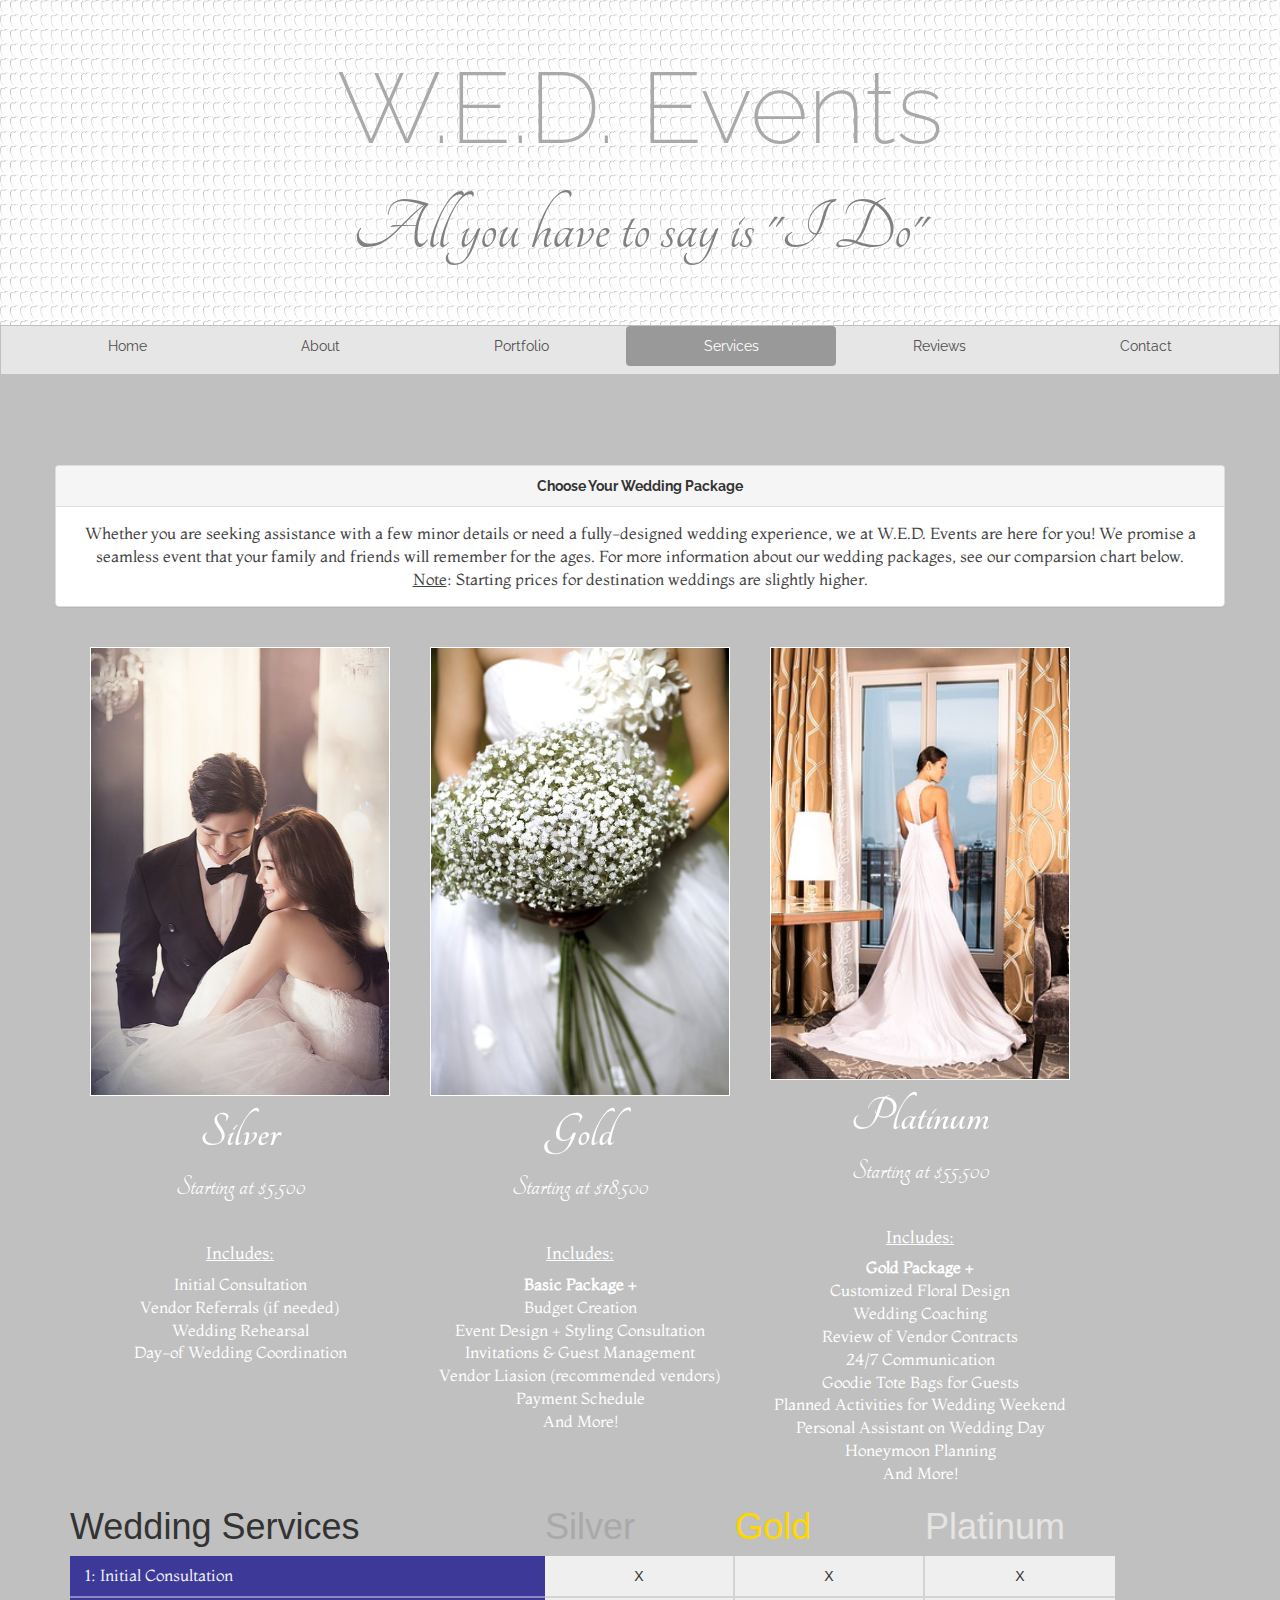
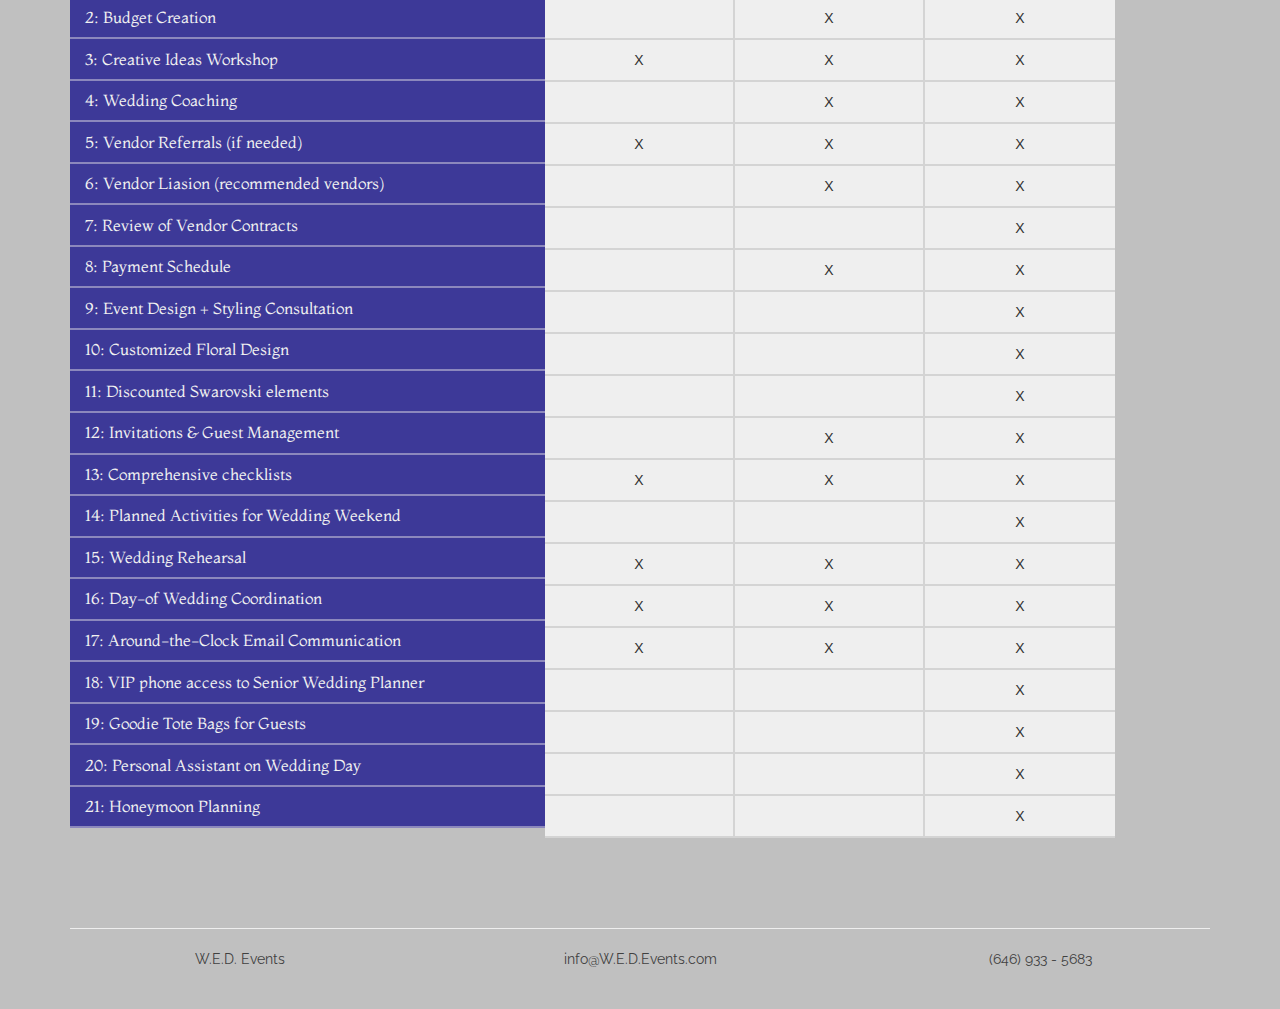
<file: servicestest.html>
<!DOCTYPE html>
<html lang="en-us">
    <head>
        <meta charset="utf-8">
        <link rel="stylesheet" type="text/css" href="css/bootstrap.css">
        <link rel="stylesheet" type="text/css" href="css/wedevents.css">
        <link href='https://fonts.googleapis.com/css?family=Montaga|Raleway:600&effect=emboss' rel='stylesheet' type='text/css'>
        <link href='https://fonts.googleapis.com/css?family=Tangerine' rel='stylesheet' type='text/css'>
        <title>W.E.D. Events</title>
    </head>
     
    <body>
        
            <div class="jumbotron">
                <div class="container-fluid">
                    <div class="font-effect-emboss">
                    <p>W.E.D. Events</p></div>
                    <h3 class="tagline">All you have to say is "I Do"</h3>
                </div>
            </div>
       
             <!--Navigation Bar-->
       
            <nav class="navbar navbar-default">
                <div class="container-fluid">
                    <div class="navbar-header">
                        <!--a class="navbar-brand" href="#">W.E.D. Events-->
                        <button type="button" class="navbar-toggle" data-toggle="collapse" data-target=#myNavbar style="border-color:white;  background-color: #c0c0c0">Menu</button>
                    </div>
                    
                    
                <div class="collapse navbar-collapse" id="myNavbar">
        
                <ul class="nav nav-pills nav-justified">
                    <li><a href="index.html">Home</a></li>
                    <li><a href="about.html">About</a></li>
                    <li><a href="portfolio.html">Portfolio</a></li>
                    <li class="active"><a href="services.html">Services</a></li>
                    <li><a href="reviews.html">Reviews                                                                                                                                                                                                                                                                                                                                                                                                                                                                                                                                                                                                                                                                                                                                                                                                                                                                                                                                                                                                                                                                                                                                                                                                                                                                                                                                                                                                           </a></li>
                    <li><a href="contact.html">Contact</a></li>
                </ul>
                </div><!--navbar collapse-->
                </div><!--container closing tag-->
            </nav>
            
            <br>
            <br>
            
            <div class="container">
                <div class="row">
            <div class="panel panel-default">
                <div class="panel-heading"><strong>Choose Your Wedding Package</strong></div>
                <div class="panel-body">
                    Whether you are seeking assistance with a few minor details or need a fully-designed wedding experience,
                    we at W.E.D. Events are here for you! We promise a seamless event that your family and friends will remember for the ages.
                    For more information about our wedding packages, see our comparsion chart below.
                    <br>
                    <span id="servicesnote">Note</span>: Starting prices for destination weddings are slightly higher.
                </div>
            </div><!-- closing panel -->  
    
            <div class="container-fluid">
            <div class="package">
                <img src="img/wedding-couple-asian_640.jpg" class="packagepic"/>
                <h4 class="weddingpackagetitle"><strong>Silver</strong></h4>
                <h6 class="weddingpackagetitle2">Starting at $5,500</h6>
                <br>
                <h5 class="listtitle">Includes:</h5>
                <p>
                    <ul>
                        <li class="services">Initial Consultation</li>
                        <li class="services">Vendor Referrals (if needed)</li>
                        <li class="services">Wedding Rehearsal</li>
                        <li class="services">Day-of Wedding Coordination</li>
                    </ul>
                </p>
            </div>
            
            <div class="package">
                <img src="img/wedding-dress-bouquet_640.jpg" class="packagepic" />
                <h4 class="weddingpackagetitle"><strong>Gold</strong></h4>
                <h6 class="weddingpackagetitle2"> Starting at $18,500</h6>
                <br>
                <h5 class="listtitle">Includes:</h5>
                <p>
                    <ul>
                        <li class="services"><strong>Basic Package + </strong></li>
                        <li class="services">Budget Creation</li>
                        <li class="services">Event Design + Styling Consultation</li>
                        <li class="services">Invitations & Guest Management</li>
                        <li class="services">Vendor Liasion (recommended vendors)</li>
                        <li class="services">Payment Schedule</li>
                        <li class="services">And More!</li>
                    </ul>
                </p>
            </div>
            
            <div class="package">
                <img src="img/bride-dressed-cropped.jpg" class="packagepic"/>
                <h4 class="weddingpackagetitle"><strong>Platinum</strong></h4>
                <h6 class="weddingpackagetitle2"> Starting at $55,500</h6>
                <br>
                <h5 class="listtitle">Includes:</h5>
                <p>
                    <ul>
                        <li class="services"><strong>Gold Package +</strong></li>
                        <li class="services">Customized Floral Design</li>
                        <li class="services">Wedding Coaching</li>
                        <li class="services">Review of Vendor Contracts</li>
                        <li class="services">24/7 Communication</li>
                        <li class="services">Goodie Tote Bags for Guests</li>
                        <li class="services">Planned Activities for Wedding Weekend</li>
                        <li class="services">Personal Assistant on Wedding Day</li>
                        <li class="services"> Honeymoon Planning</li>
                        <li class="services">And More!</li>
                    </ul>
                </p>
            </div> <!-- closing container fluid -->
            </div>
        </div>
            <br>
            <br>
            <br>
              
            </div><!-- closing container div -->
            
            
              <section class="features_table">
        <div class="container ">
        	<div class="col-sm-5 col-5 col-xs-5 no-padding">
            	<div class="features-table">
                	<ul>
                    	<h1>Wedding Services</h1>
                    	<li>Initial Consultation</li>
                    	<li>Budget Creation</li>
                    	<li>Creative Ideas Workshop</li>
                    	<li>Wedding Coaching</li>
                    	<li>Vendor Referrals (if needed)</li>
                    	<li>Vendor Liasion (recommended vendors)</li>
                    	<li>Review of Vendor Contracts</li>
                    	<li>Payment Schedule</li>
                    	<li>Event Design + Styling Consultation</li>
                    	<li>Customized Floral Design</li>
                    	<li>Discounted Swarovski elements</li>
                    	<li>Invitations & Guest Management</li>
                    	<li>Comprehensive checklists</li>
                    	<li>Planned Activities for Wedding Weekend</li>
                        <li>Wedding Rehearsal</li>
                        <li>Day-of Wedding Coordination</li>
                        <li>Around-the-Clock Email Communication</li>
                        <li>VIP phone access to Senior Wedding Planner</li>
                        <li>Goodie Tote Bags for Guests</li>
                        <li>Personal Assistant on Wedding Day</li>
                        <li>Honeymoon Planning</li>
                    </ul>
                </div>
            </div>
            <div class="col-sm-2 col-2 col-xs-2 no-padding">
            <div class="features-table-free">
                	<ul>
                    	<h1 id="silver">Silver</h1>
                        <li><i class="fa fa-check"></i>X</li>
                        <li><i class="fa fa-check"></i>&nbsp;</li>
                        <li><i class="fa fa-check"></i>X</li>
                        <li><i class="fa fa-check"></i>&nbsp;</li>
                        <li><i class="fa fa-check"></i>X</li>
                        <li><i class="fa fa-check"></i>&nbsp;</li>
                        <li><i class="fa fa-times"></i>&nbsp;</li>
                        <li><i class="fa fa-check"></i>&nbsp;</li>
                        <li><i class="fa fa-check"></i>&nbsp;</li>
                        <li><i class="fa fa-check"></i>&nbsp;</li>
                        <li><i class="fa fa-times"></i>&nbsp;</li>
                        <li><i class="fa fa-times"></i>&nbsp;</li>
                        <li><i class="fa fa-times"></i>X</li>
                        <li><i class="fa fa-times"></i>&nbsp;</li>
                        <li><i class="fa fa-times"></i>X</li>
                        <li><i class="fa fa-times"></i>X</li>
                        <li><i class="fa fa-check"></i>X</li>
                        <li><i class="fa fa-times"></i>&nbsp;</li>
                        <li><i class="fa fa-times"></i>&nbsp;</li>
                        <li><i class="fa fa-times"></i>&nbsp;</li>
                        <li><i class="fa fa-times"></i>&nbsp;</li>
                        
                    </ul>
                </div>
            
            </div>
            
            <div class="col-sm-2 col-2 col-xs-2 no-padding">
            <div class="features-table-free">
                	<ul>
                    	<h1 id="gold">Gold</h1>
                        <li><i class="fa fa-check"></i>X</li>
                        <li><i class="fa fa-check"></i>X</li>
                        <li><i class="fa fa-check"></i>X</li>
                        <li><i class="fa fa-check"></i>X</li>
                        <li><i class="fa fa-check"></i>X</li>
                        <li><i class="fa fa-check"></i>X</li>
                        <li><i class="fa fa-times"></i>&nbsp;</li>
                        <li><i class="fa fa-check"></i>X</li>
                        <li><i class="fa fa-check"></i>&nbsp;</li>
                        <li><i class="fa fa-check"></i>&nbsp;</li>
                        <li><i class="fa fa-times"></i>&nbsp;</li>
                        <li><i class="fa fa-times"></i>X</li>
                        <li><i class="fa fa-times"></i>X</li>
                        <li><i class="fa fa-times"></i>&nbsp;</li>
                        <li><i class="fa fa-times"></i>X</li>
                        <li><i class="fa fa-times"></i>X</li>
                        <li><i class="fa fa-check"></i>X</li>
                        <li><i class="fa fa-times"></i>&nbsp;</li>
                        <li><i class="fa fa-times"></i>&nbsp;</li>
                        <li><i class="fa fa-times"></i>&nbsp;</li>
                        <li><i class="fa fa-times"></i>&nbsp;</li>
                        
                    </ul>
                </div>
            
            </div>
             <div class="col-sm-2 col-2 col-xs-2 no-padding">
             	 <div class="features-table-paid">
                	<ul>
                    	<h1 id="platinum">Platinum</h1>
                        <li><i class="fa fa-check"></i>X</li>
                        <li><i class="fa fa-check"></i>X</li>
                        <li><i class="fa fa-check"></i>X</li>
                        <li><i class="fa fa-check"></i>X</li>
                        <li><i class="fa fa-check"></i>X</li>
                        <li><i class="fa fa-check"></i>X</li>
                        <li><i class="fa fa-check"></i>X</li>
                        <li><i class="fa fa-check"></i>X</li>
                        <li><i class="fa fa-check"></i>X</li>
                        <li><i class="fa fa-check"></i>X</li>
                        <li><i class="fa fa-check"></i>X</li>
                        <li><i class="fa fa-check"></i>X</li>
                        <li><i class="fa fa-check"></i>X</li>
                        <li><i class="fa fa-check"></i>X</li>
                        <li><i class="fa fa-check"></i>X</li>
                        <li><i class="fa fa-check"></i>X</li>
                        <li><i class="fa fa-check"></i>X</li>
                        <li><i class="fa fa-check"></i>X</li>
                        <li><i class="fa fa-check"></i>X</li>
                        <li><i class="fa fa-check"></i>X</li>
                        <li><i class="fa fa-check"></i>X</li>
                        
                    </ul>
                </div>
             </div>
        </div>
    
    </section>

                  
            <!--This is our footer with contact info.-->
            
            <div class="container"><br><br><br>
            
                <div class="row">
                <div class="col-md-12 col-sm-12 col-xs-12">
                <hr>      <!--No closing tag in html5 for this element-->
                </div>
                
                <div class="row">
                    <div class="col-md-4 col-sm-4 col-xs-12">W.E.D. Events</div>
                    <div class="col-md-4 col-sm-4 col-xs-12">info@W.E.D.Events.com</div>
                    <div class="col-md-4 col-sm-4 col-xs-12">(646) 933 - 5683</div>
                </div><br><br>
            </div>      
                  
        


        <script src="js/jquery.js"></script>
        <script src="js/jquery-ui.js"></script>
        <script src="js/bootstrap.js"></script>
    </body>
</html>
</file>
<file: css/wedevents.css>
/*font-family: 'Raleway', sans-serif;
font-family: 'Tangerine', cursive;
font-family: 'Montaga', serif;
*/

/*color palette see colorscheme.jpg to see color:
purple: #3D3998
lavender: #8C88BD
midnight blue: #023159
tangreen: #C9D779
aqua: #53F3E5 */

html {
    position: relative;
}

body {
    background-color: #c0c0c0;

}

.navbar-default{
    background-color: #e6e6e6;
    color: white;
    margin-bottom: 0px;
    border-color: #c0c0c0;
    border-radius: 0px;
    font-family: 'Raleway', sans-serif;
}

.nav > li > a {
    font-family: 'Raleway', sans-serif;
    color: #4d4d4d;
}


.navbar .nav-pills > .active > a {
    background-color: #999999;
    color: white;
}
    
.navbar .nav-pills > .active > a:hover {
    background-color: white;
    color: #4d4d4d;
}

.navbar-toggle btn {
    border-color: white;
    background-color: #c0c0c0;
}

.jumbotron {
    background-image: url("../img/wedding-texture-bkgd.png");
    background-size: contain;
    height: 325px;
    margin-bottom: 0px;
}
    
.jumbotron-special {
    background-image: url("../img/wedding-table-1174131_1920.jpg");
    height: 700px;
    background-repeat: no-repeat;
    background-size: cover;
}

/*styling for about page*/

.panel-heading{
    text-align: center;
    background-color: #e6e6e6;
}

.panel{
    position:relative;
    margin-top:50px;
}

/*End of css for about*/


/*Dimensions for Carousel pics
.img-responsive {
   width: 1024px;
    height: 500px;
}*/

#carousel-homepagepics {
    margin-top: 75px;
}

.h1 {
    display: none;  /*working on fadeIn fadeOut of caption. the property and value for function to work must be at display:none.*/
    position: relative;
    font-family: 'Raleway', sans-serif;
    color: white;
}

/*.footer {
    position: absolute;
    font-family: 'Raleway' sans-serif;
    font-size: 16px;
    text-align: justify;
    text-align: center;
    height: 60px;
    width: 100%;
    border: 6px;
    border-color: #ff9999;
    bottom: 0;
    background-color: #c0c0c0;
}*/

hr {
    border-width: 3%;  /*per W3 width in html5 should be specified using % for the <hr> element (3%)*/
    color: white;
}

.row {
    font-family: 'Raleway', sans-serif;
    font-size: 14px;
    color: #404040;
    text-align: center;
}

.row img {
    max-width: 100%;
    height: auto;
}

.center-block {
    display: block;
    margin-left: auto;
    margin-right: auto;
}

div .panel-heading .style {
    font-family: 'Raleway', sans-serif;
    font-size: 20px;
    background-color: #e6e6e6;
}

.panel-body {
    font-family: 'Montaga', serif;
    font-size: 16px;
}

.btn-default {
    background-color:#999999;
    color: white;
    font-family:'Raleway', sans-serif;
}

#servicesnote {
    text-decoration: underline;
}

.package {
    float: left;
    height: 800px;
    padding: 20px;
}

.packagepic {
    width: 300px;
    height: 400px;
    border: 1px #ffffff solid;
}

.weddingpackagetitle {
    font-family: 'Tangerine', cursive;
    text-align: center;
    font-size: 50px;
    color: #FFFFFF;
}

.weddingpackagetitle2 {
    font-family: 'Tangerine', cursive;
    text-align: center;
    font-size: 30px;
    color: #FFFFFF;
}


.listtitle {
    font-family: 'Montaga', serif;
    text-decoration: underline;
    color: #FFFFFF;
    font-size: 17px;
    text-align: center;
}

.services {
    font-family: 'Montaga', serif;
    color: #FFFFFF;
    font-size: 16px;
    list-style-type: none;
    text-align: center;
}



#silver {
    color: #a9a9a9;
}

#gold {
    color: #FFD700;
}

#platinum {
    color: #E5E4E2;
}

.weddingtable {
    width: 1000px;
}

@media only screen and (max-width: 700px) {
    .weddingtable {
        display: none;
    }
}


/* Reviews CSS */

.review {
    float: left;
    padding: 20px;
}

.reviewpic {
    width: 280px;
    height: 280px;
    border: 1px #ffffff solid;
}

.reviewtitle {
    font-family: 'Tangerine', cursive;
    text-align: left;
    font-size: 50px;
    color: #FFFFFF;
}

.reviewtitle2 {
    font-family: 'Tangerine', cursive;
    text-align: center;
    font-size: 30px; /* Coherent with the Package class*/
    color: #FFFFFF;
}

.reviewparagraph {
    text-align: justify;
    font-family: 'Montaga', serif;
    font-size: 18px;
    
}

/* End of reviews CSS*/

.formtitles {
    text-align: left;
}

  
/*Adjustments for website top* DO NOT put CSS after this media query*/

@media only screen and (max-width: 599px) {

.tagline {
    font-family: 'Tangerine', cursive;
    font-size: 2.0em;
    text-align: center;
    color: #808080; /*#ff8080;*/ /*#ff9999;*/
}

.jumbotron p {
    font-size: 6.5em;
    color: #a9a9a9;
    text-align: center;
    line-height: 120px;
    font-family: 'Raleway', sans-serif;
}
}

@media only screen and (min-width: 600px) {
.tagline {
    font-family: 'Tangerine', cursive;
    font-size: 75px;
    text-align: center;
    color: #808080; /*#ff8080;*/ /*#ff9999;*/
}

 .jumbotron p {
    font-size: 100px;
    color: #a9a9a9;
    text-align: center;
    line-height: 120px;
    font-family: 'Raleway', sans-serif;
}
}


.features-table-free li, .features-table-paid li {
    background: #efefef none repeat scroll 0 0;
    border-bottom: 2px solid #d4d4d4;
	text-align:center;
    /*padding: 16.4px 21px;*/
	cursor:pointer;
}
.features-table-free h2, .features-table-paid h2 {
    text-align: center;
}
.features-table-free li:hover, .features-table-paid li:hover {
    background: #dedede none repeat scroll 0 0;
	-webkit-transition: all .35s;
    -moz-transition: all .35s;
    transition: all .35s;
}
.features_table h2 {
    font-size: 23px !important;
}
.features-table h2, .features-table-free h2, .features-table-paid h2 {
    background: #6b6b6b none repeat scroll 0 0;
    color: #fff;
    font-weight: 600;
    margin: 0;
    padding: 19px 10px;
    text-transform: uppercase;
}
.features-table h2 {
    border-top-left-radius: 20px;
	text-align:center;
}
.features-table-paid h2 {
    border-top-right-radius: 20px;
}
.features-table-free li {
    border-right: 2px solid #d4d4d4;
}

.fa.fa-check {
    color: #2cc14f;
}
.fa.fa-times {
    color: #BA5340;
}
.fa{
	font-size:30px;
}
.no-padding{
	padding:0;
}
ul{
	padding:0;
}

body {
  counter-reset: section;                   /* Set the section counter to 0 */
}
.features-table li::before {
  counter-increment: section;               /* Increment the section counter*/
  content: "" counter(section) ": "; /* Display the counter */
}

/*End of Wedding Services Table*/



.features-table li {
    background: #3D3998 none repeat scroll 0 0;
    border-bottom: 2px solid #8C88BD;
    color: #f1f1f1;
    font-size: 16px;
    padding: 8.35px 15px;
    list-style-type: none;
    font-family: 'Montaga', serif;
    /*padding: 15px 24px;*/
}

.features-table h2 {
    border-top-left-radius: 5px;
	text-align:center;
}
.features-table-paid h2 {
    border-top-right-radius: 5px;
}

.features-table h2 {
    border-top-left-radius: 20px;
	text-align: left;
}

.features_table h2 {
    font-size: 23px !important;
}

.fa{
	font-size:1em;
}

.features-table-free h2, .features-table-paid h2 {
    text-align: center;
}

.features-table-free li, .features-table-paid li {
    padding: 10px;
    list-style-type: none;
}
</file>
